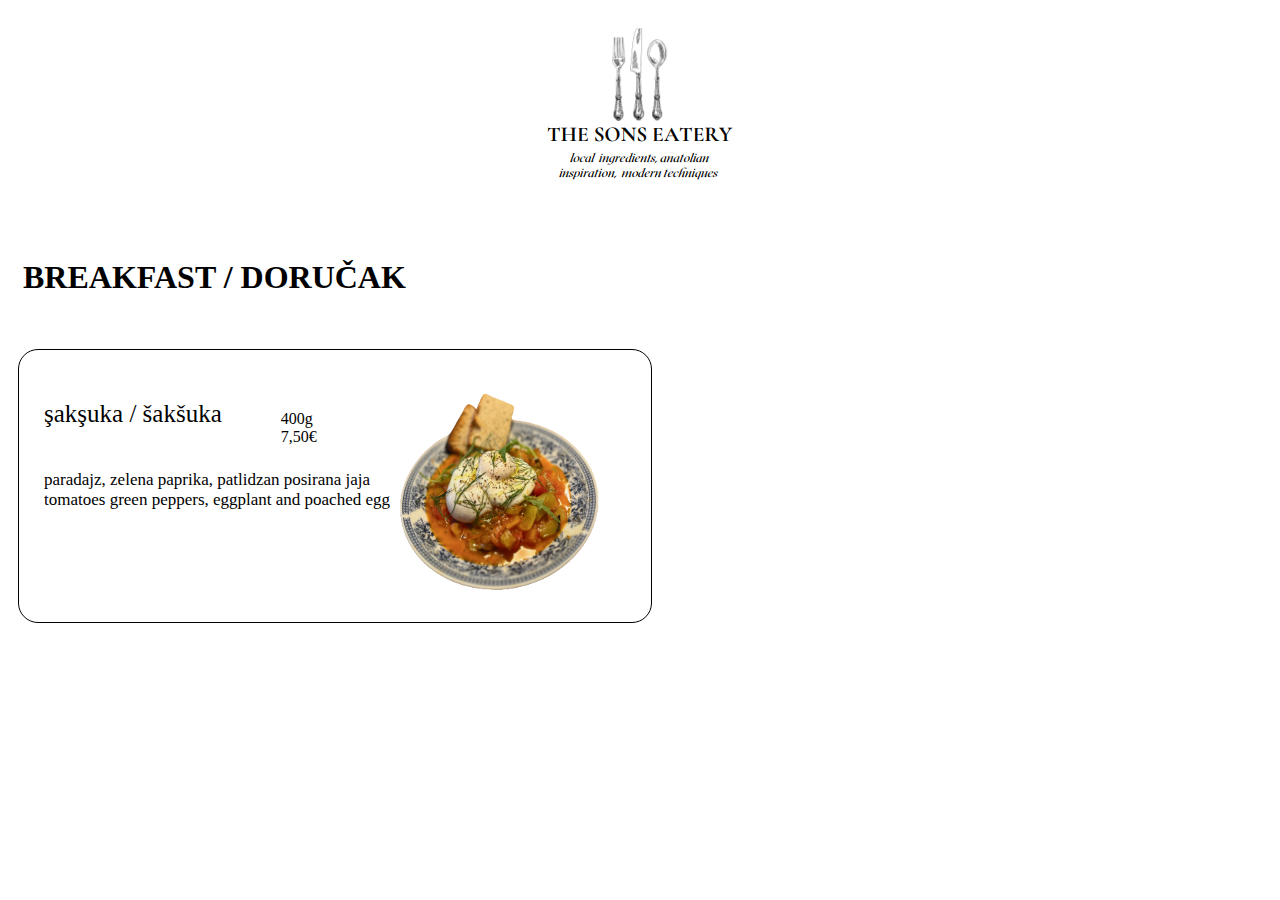
<file: menu.html>
<!DOCTYPE html>
<html lang="en">
<head>
    <meta charset="UTF-8">
    <meta name="viewport" content="width=device-width, initial-scale=1.0">
    <title>Main Menu</title>
    <link rel="stylesheet" href="css/menu.css">
</head>
<body>

    <div class="img-logo">
        <img src="logo.PNG" alt="">
    </div>
    <p class="m1-name"><h1>BREAKFAST / DORUČAK</h1></p>

    <div class="menu-1 container">
        <div class="row">
            <div class="col">
                <div class="urun1">
                    <p class="m1-altname">şakşuka / šakšuka</p>
                    <p class="m1-fiyat">
                        400g <br>
                        7,50€
                    </p>
                </div>
                <div class="m1-açıklama">
                    <p class="m1-altaçıklama">
                        paradajz, zelena paprika, patlidzan posirana jaja <br>
                        tomatoes green peppers, eggplant and poached egg
                    </p>
                </div>
                <div class="m1-png">
                    <img src="breakfast-Photoroom.png-Photoroom.png" alt="" width="200px" height="200px" id="m1-png"> 
                </div>
            </div>
        </div>
    </div>
</body>
</html>
</file>
<file: css/menu.css>
*{
    padding: 5px;
}

.menu-1{
    border: 1px solid black;
    border-radius: 20px;
    width: 40%;
}

.img-logo{
    display: flex;
    justify-content: center;
}

.m1-altname{
    font-size: 25px;
}

.m1-fiyat{
    margin-left: 40%;
    margin-top: -9%;
}

.m1-altaçıklama{
    font-size: 17px;
    margin-top: -2%;
}

#m1-png{
    margin-left: 60%;
    margin-top: -26%;
}

@media screen and (max-width: 1650px) {
    .menu-1{
        width: 50%;
    }

  }
</file>
